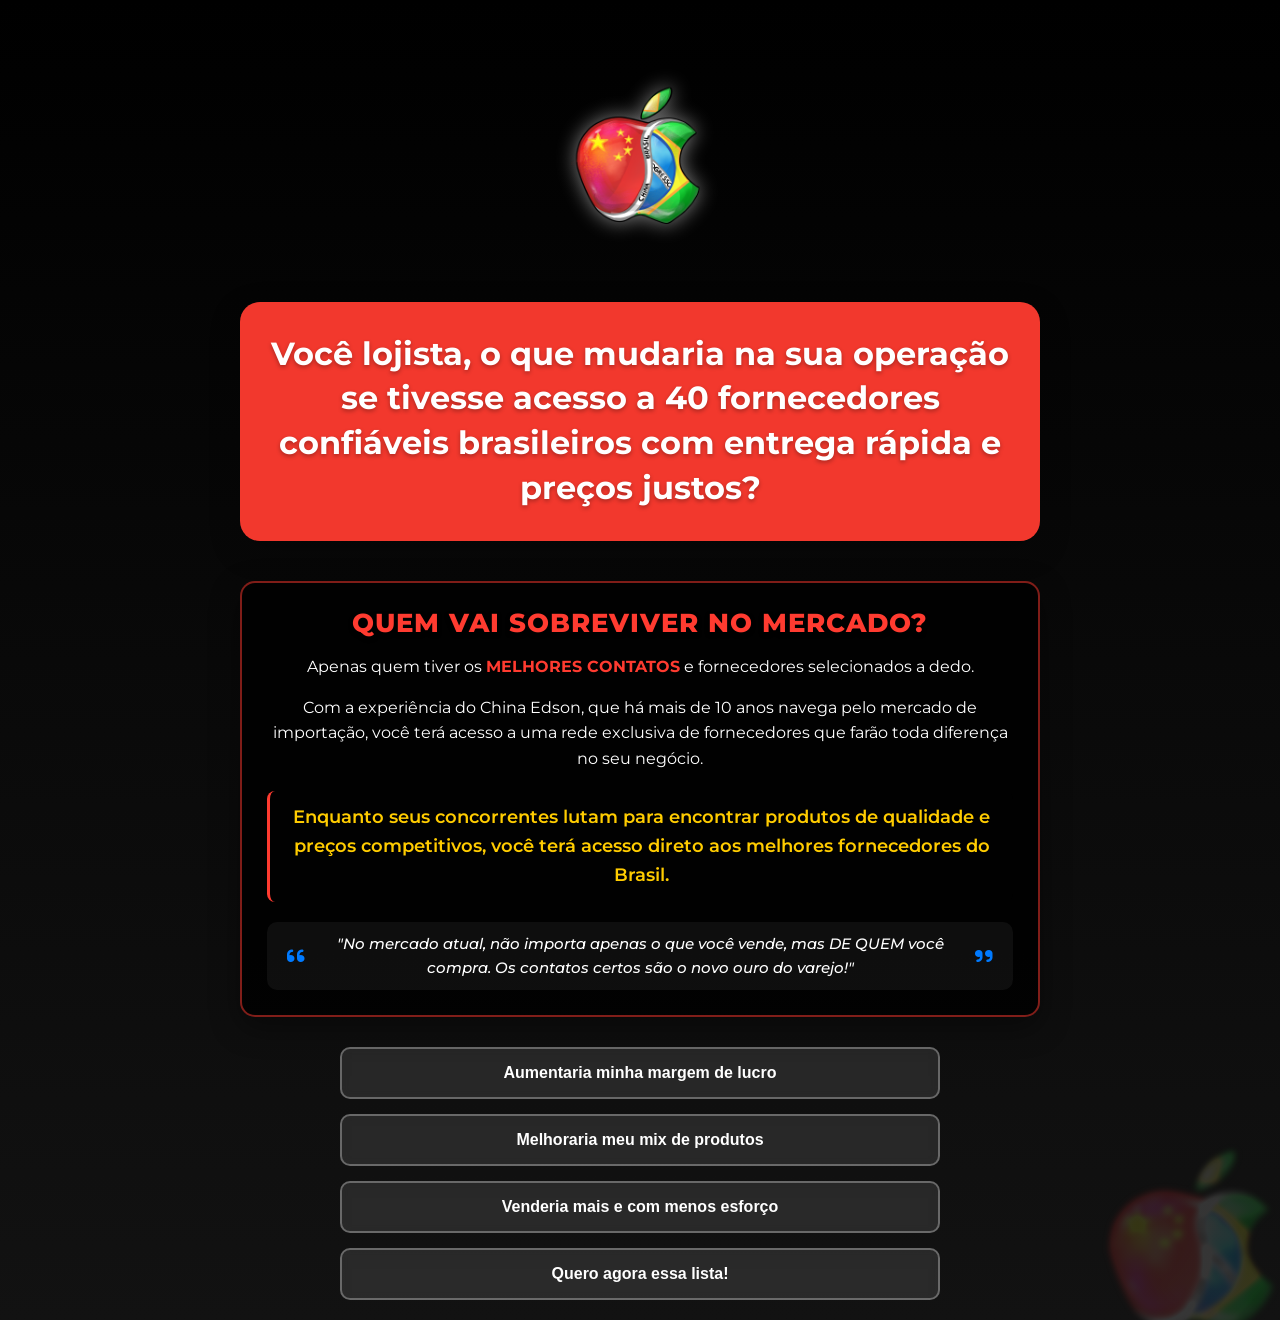
<file: fornecedores.html>
<!DOCTYPE html>
<html lang="pt-BR">
  <head>
    <meta charset="UTF-8" />
    <meta name="viewport" content="width=device-width, initial-scale=1.0" />
    <title>Lista de 40 Fornecedores Confiáveis | China Brasil</title>
    <link rel="icon" type="image/png" href="assets/images/logo1.png" />
    <link rel="preconnect" href="https://fonts.googleapis.com" />
    <link rel="preconnect" href="https://fonts.gstatic.com" crossorigin />
    <link
      href="https://fonts.googleapis.com/css2?family=Montserrat:wght@400;500;600;700;800&display=swap"
      rel="stylesheet"
    />
    <link
      rel="stylesheet"
      href="https://cdnjs.cloudflare.com/ajax/libs/font-awesome/6.0.0/css/all.min.css"
    />
    <link rel="stylesheet" href="fornecedores-styles.css" />
  </head>
  <body>
    <div class="page-container">
      <!-- Hero Section -->
      <section class="hero">
        <div class="logo">
          <img src="assets/images/logo1.png" alt="China Brasil Logo" />
        </div>

        <div class="hero-content">
          <div class="slides-container">
            <!-- Slide 1 -->
            <div class="slide active">
              <div class="question-box">
                <h1>
                  Você lojista, o que mudaria na sua operação se tivesse acesso
                  a 40 fornecedores confiáveis brasileiros com entrega rápida e
                  preços justos?
                </h1>
              </div>

              <div class="survival-message">
                <h2>QUEM VAI SOBREVIVER NO MERCADO?</h2>
                <p>
                  Apenas quem tiver os <strong>MELHORES CONTATOS</strong> e
                  fornecedores selecionados a dedo.
                </p>
                <p>
                  Com a experiência do China Edson, que há mais de 10 anos
                  navega pelo mercado de importação, você terá acesso a uma rede
                  exclusiva de fornecedores que farão toda diferença no seu
                  negócio.
                </p>
                <p class="highlight">
                  Enquanto seus concorrentes lutam para encontrar produtos de
                  qualidade e preços competitivos, você terá acesso direto aos
                  melhores fornecedores do Brasil.
                </p>
                <div class="quote">
                  <i class="fas fa-quote-left"></i>
                  <p>
                    "No mercado atual, não importa apenas o que você vende, mas
                    DE QUEM você compra. Os contatos certos são o novo ouro do
                    varejo!"
                  </p>
                  <i class="fas fa-quote-right"></i>
                </div>
              </div>

              <div class="options">
                <button class="option-btn" onclick="goToSlide(2)">
                  Aumentaria minha margem de lucro
                </button>
                <button class="option-btn" onclick="goToSlide(2)">
                  Melhoraria meu mix de produtos
                </button>
                <button class="option-btn" onclick="goToSlide(2)">
                  Venderia mais e com menos esforço
                </button>
                <button class="option-btn" onclick="goToSlide(2)">
                  Quero agora essa lista!
                </button>
              </div>
            </div>

            <!-- Slide 2 -->
            <div class="slide">
              <div class="instructor-box">
                <div class="instructor-img">
                  <img src="assets/images/dono3.png" alt="Edson José" />
                </div>
                <div class="payment-info">
                  <h2>
                    Para garantir sua lista dos 40 fornecedores confiáveis, siga
                    os dados:
                  </h2>
                  <div class="payment-details">
                    <p><strong>- Banco C6 S.A.</strong></p>
                    <p><strong>Nome:</strong> EDSON JOSE SANTOS JUNIOR</p>
                    <p><strong>PIX (celular):</strong> 11958781807</p>
                    <p><strong>Valor:</strong> R$399</p>
                    <p class="payment-note">
                      Após o pagamento, envie o comprovante para liberar seu
                      acesso com prioridade.
                    </p>
                    <p class="limited-offer">
                      Lembrando: válido só para os 30 primeiros!
                    </p>
                  </div>
                  <button id="confirm-btn" class="cta-button pulse-effect">
                    CONFIRMAR PAGAMENTO E RECEBER ACESSO
                  </button>
                </div>
              </div>
            </div>
          </div>
        </div>

        <div class="brasil-china-symbol">
          <div class="symbol-bg"></div>
        </div>
      </section>
    </div>

    <!-- Modal do Popup de Pagamento -->
    <div id="payment-modal" class="modal">
      <div class="modal-content">
        <span class="close-modal">&times;</span>
        <h2>Dados para Pagamento</h2>
        <div class="payment-details">
          <p><strong>Banco:</strong> C6 S.A.</p>
          <p><strong>Nome:</strong> EDSON JOSE SANTOS JUNIOR</p>
          <p><strong>PIX (celular):</strong> 11958781807</p>
          <p><strong>Valor:</strong> R$399</p>
        </div>
        <div class="payment-instructions">
          <p>1. Faça o pagamento usando o PIX acima</p>
          <p>2. Clique no botão abaixo para confirmar e enviar o comprovante</p>
          <p>3. Você receberá acesso imediato à lista de fornecedores</p>
        </div>
        <button id="whatsapp-btn" class="whatsapp-button">
          <i class="fab fa-whatsapp"></i> ENVIAR COMPROVANTE E RECEBER ACESSO
        </button>
      </div>
    </div>

    <script>
      // Controle dos slides
      function goToSlide(slideNumber) {
        const slides = document.querySelectorAll(".slide");
        slides.forEach((slide) => slide.classList.remove("active"));
        slides[slideNumber - 1].classList.add("active");
      }

      // Modal de pagamento
      const modal = document.getElementById("payment-modal");
      const confirmBtn = document.getElementById("confirm-btn");
      const closeModal = document.querySelector(".close-modal");
      const whatsappBtn = document.getElementById("whatsapp-btn");

      confirmBtn.addEventListener("click", function () {
        modal.style.display = "flex";
      });

      closeModal.addEventListener("click", function () {
        modal.style.display = "none";
      });

      window.addEventListener("click", function (event) {
        if (event.target == modal) {
          modal.style.display = "none";
        }
      });

      // WhatsApp redirect com mensagem
      whatsappBtn.addEventListener("click", function () {
        const phoneNumber = "5511958781807";
        const message =
          "Olá! Acabei de fazer o pagamento de R$399 para ter acesso à lista dos 40 fornecedores confiáveis. Segue meu comprovante. Nome: ";
        window.open(
          `https://wa.me/${phoneNumber}?text=${encodeURIComponent(message)}`,
          "_blank"
        );
      });
    </script>
  </body>
</html>
</file>
<file: fornecedores-styles.css>
/* Estilos Base */
:root {
  --primary-color: #ff3b30;
  --secondary-color: #34c759;
  --dark-color: #1c1c1e;
  --light-color: #ffffff;
  --accent-color: #007aff;
  --gradient-start: rgba(255, 59, 48, 0.9);
  --gradient-end: rgba(0, 122, 255, 0.9);
  --box-shadow: 0 10px 30px rgba(0, 0, 0, 0.25);
}

* {
  margin: 0;
  padding: 0;
  box-sizing: border-box;
}

body {
  font-family: "Montserrat", sans-serif;
  background-color: var(--dark-color);
  color: var(--light-color);
  overflow-x: hidden;
  line-height: 1.6;
}

.page-container {
  width: 100%;
  max-width: 100vw;
  overflow: hidden;
  position: relative;
}

/* Hero Section */
.hero {
  position: relative;
  min-height: 100vh;
  width: 100%;
  background: linear-gradient(to bottom, #000000, #121212);
  display: flex;
  flex-direction: column;
  justify-content: flex-start;
  align-items: center;
  padding: 20px;
  overflow: hidden;
}

.logo {
  width: 140px;
  margin-top: 20px;
  margin-bottom: 30px;
  z-index: 10;
}

.logo img {
  width: 100%;
  height: auto;
  filter: drop-shadow(0 0 10px rgba(255, 255, 255, 0.5));
}

/* Slides Container */
.slides-container {
  width: 100%;
  height: 100%;
  position: relative;
}

.slide {
  position: absolute;
  top: 0;
  left: 0;
  width: 100%;
  height: 100%;
  opacity: 0;
  visibility: hidden;
  transition: opacity 0.6s ease, visibility 0.6s ease;
  display: flex;
  flex-direction: column;
  justify-content: center;
  align-items: center;
}

.slide.active {
  opacity: 1;
  visibility: visible;
  position: relative;
}

/* Caixa de Pergunta */
.question-box {
  background: rgba(255, 59, 48, 0.95);
  border-radius: 20px;
  padding: 30px;
  max-width: 800px;
  margin: 0 auto 40px;
  box-shadow: var(--box-shadow);
  transform: translateY(0);
  animation: float 3s ease-in-out infinite;
}

.question-box h1 {
  font-size: 24px;
  font-weight: 700;
  text-align: center;
  line-height: 1.4;
  color: white;
  text-shadow: 0 2px 4px rgba(0, 0, 0, 0.3);
}

/* Mensagem de Sobrevivência no Mercado */
.survival-message {
  background: rgba(0, 0, 0, 0.85);
  border: 2px solid rgba(255, 59, 48, 0.5);
  border-radius: 15px;
  padding: 25px;
  max-width: 800px;
  margin: 0 auto 30px;
  box-shadow: 0 10px 30px rgba(0, 0, 0, 0.4);
  animation: pulse 3s infinite;
}

.survival-message h2 {
  font-size: 26px;
  font-weight: 800;
  text-align: center;
  line-height: 1.2;
  color: var(--primary-color);
  text-transform: uppercase;
  margin-bottom: 15px;
  letter-spacing: 1px;
  text-shadow: 0 2px 4px rgba(0, 0, 0, 0.5);
}

.survival-message p {
  font-size: 16px;
  line-height: 1.6;
  margin-bottom: 15px;
  color: #ffffff;
  text-align: center;
}

.survival-message p.highlight {
  font-size: 18px;
  font-weight: 600;
  color: #ffcc00;
  background: rgba(0, 0, 0, 0.3);
  padding: 12px;
  border-radius: 8px;
  margin: 20px 0;
  border-left: 3px solid var(--primary-color);
}

.survival-message strong {
  color: var(--primary-color);
  font-weight: 700;
}

.quote {
  display: flex;
  align-items: center;
  justify-content: center;
  margin-top: 20px;
  padding: 10px;
  background: rgba(255, 255, 255, 0.05);
  border-radius: 10px;
}

.quote i {
  color: var(--accent-color);
  font-size: 20px;
  margin: 0 10px;
}

.quote p {
  font-style: italic;
  margin: 0;
  font-size: 15px;
  font-weight: 500;
}

/* Opções de Botões */
.options {
  display: flex;
  flex-direction: column;
  gap: 15px;
  width: 100%;
  max-width: 600px;
}

.option-btn {
  background: rgba(255, 255, 255, 0.1);
  border: 2px solid rgba(255, 255, 255, 0.3);
  border-radius: 10px;
  padding: 15px 20px;
  font-size: 16px;
  font-weight: 600;
  color: white;
  text-align: center;
  cursor: pointer;
  transition: all 0.3s ease;
  backdrop-filter: blur(5px);
}

.option-btn:hover {
  background: rgba(255, 255, 255, 0.2);
  transform: translateY(-2px);
  box-shadow: 0 5px 15px rgba(0, 0, 0, 0.3);
}

/* Instrutor e Pagamento */
.instructor-box {
  display: flex;
  flex-direction: column;
  align-items: center;
  gap: 30px;
  width: 100%;
  max-width: 900px;
  background: rgba(0, 0, 0, 0.7);
  border-radius: 20px;
  padding: 30px;
  backdrop-filter: blur(10px);
  box-shadow: var(--box-shadow);
}

.instructor-img {
  width: 280px;
  height: auto;
  border-radius: 15px;
  overflow: hidden;
  border: 3px solid var(--accent-color);
  box-shadow: 0 0 20px rgba(0, 122, 255, 0.6);
}

.instructor-img img {
  width: 100%;
  height: auto;
  object-fit: contain;
  display: block;
}

.payment-info {
  display: flex;
  flex-direction: column;
  gap: 20px;
  width: 100%;
}

.payment-info h2 {
  font-size: 22px;
  font-weight: 700;
  text-align: center;
  color: white;
  margin-bottom: 10px;
  text-shadow: 0 2px 4px rgba(0, 0, 0, 0.3);
}

.payment-details {
  background: rgba(255, 255, 255, 0.1);
  border-radius: 15px;
  padding: 20px;
  text-align: center;
}

.payment-details p {
  margin: 12px 0;
  font-size: 18px;
  font-weight: 500;
}

.payment-details strong {
  color: var(--accent-color);
}

.payment-note {
  font-weight: 500;
  margin-top: 20px !important;
  font-size: 16px !important;
  color: #ffcc00;
}

.limited-offer {
  font-weight: 700 !important;
  font-size: 16px !important;
  color: var(--primary-color) !important;
  margin-top: 5px !important;
  animation: pulse 2s infinite;
}

/* Botão CTA */
.cta-button {
  background: linear-gradient(
    135deg,
    var(--primary-color),
    var(--accent-color)
  );
  border: none;
  border-radius: 30px;
  color: white;
  font-size: 18px;
  font-weight: 700;
  padding: 18px 30px;
  cursor: pointer;
  transition: all 0.3s ease;
  margin-top: 20px;
  width: 100%;
  max-width: 500px;
  align-self: center;
  box-shadow: 0 5px 20px rgba(255, 59, 48, 0.4);
  position: relative;
  overflow: hidden;
  letter-spacing: 1px;
}

.cta-button:hover {
  transform: translateY(-3px);
  box-shadow: 0 8px 25px rgba(255, 59, 48, 0.6);
}

.cta-button:active {
  transform: translateY(1px);
}

.pulse-effect {
  position: relative;
}

.pulse-effect::after {
  content: "";
  position: absolute;
  top: 0;
  left: 0;
  width: 100%;
  height: 100%;
  background: rgba(255, 255, 255, 0.4);
  border-radius: 30px;
  transform: scale(0);
  animation: pulse-white 2s infinite;
}

/* Modal de Pagamento */
.modal {
  display: none;
  position: fixed;
  top: 0;
  left: 0;
  width: 100%;
  height: 100%;
  background: rgba(0, 0, 0, 0.8);
  z-index: 1000;
  justify-content: center;
  align-items: center;
  backdrop-filter: blur(8px);
}

.modal-content {
  background: linear-gradient(to bottom, #1c1c1e, #2c2c2e);
  border-radius: 20px;
  width: 90%;
  max-width: 500px;
  padding: 30px;
  box-shadow: 0 10px 40px rgba(0, 0, 0, 0.5);
  position: relative;
  animation: modalFadeIn 0.5s ease;
}

.close-modal {
  position: absolute;
  top: 15px;
  right: 20px;
  font-size: 28px;
  color: #999;
  cursor: pointer;
  transition: color 0.3s ease;
}

.close-modal:hover {
  color: white;
}

.modal-content h2 {
  font-size: 24px;
  margin-bottom: 20px;
  text-align: center;
  color: white;
}

.payment-instructions {
  margin-top: 25px;
}

.payment-instructions p {
  margin: 10px 0;
  font-size: 16px;
  color: #ccc;
}

.whatsapp-button {
  background: #25d366;
  border: none;
  border-radius: 30px;
  color: white;
  font-size: 16px;
  font-weight: 700;
  padding: 15px 25px;
  cursor: pointer;
  transition: all 0.3s ease;
  margin-top: 25px;
  width: 100%;
  display: flex;
  justify-content: center;
  align-items: center;
  gap: 10px;
  box-shadow: 0 5px 15px rgba(37, 211, 102, 0.3);
}

.whatsapp-button:hover {
  background: #20bd5a;
  transform: translateY(-2px);
  box-shadow: 0 8px 20px rgba(37, 211, 102, 0.4);
}

.whatsapp-button i {
  font-size: 20px;
}

/* Background Brasil-China Symbol */
.brasil-china-symbol {
  position: absolute;
  bottom: -5%;
  right: -5%;
  width: 300px;
  height: 300px;
  opacity: 0.15;
  z-index: 1;
}

.symbol-bg {
  width: 100%;
  height: 100%;
  background-image: url("assets/images/logo1.png");
  background-size: contain;
  background-repeat: no-repeat;
  background-position: center;
  filter: blur(3px) brightness(1.5);
}

/* Animações */
@keyframes float {
  0% {
    transform: translateY(0px);
  }
  50% {
    transform: translateY(-10px);
  }
  100% {
    transform: translateY(0px);
  }
}

@keyframes pulse {
  0% {
    opacity: 1;
  }
  50% {
    opacity: 0.6;
  }
  100% {
    opacity: 1;
  }
}

@keyframes pulse-white {
  0% {
    transform: scale(0);
    opacity: 1;
  }
  100% {
    transform: scale(1.5);
    opacity: 0;
  }
}

@keyframes modalFadeIn {
  from {
    opacity: 0;
    transform: translateY(-20px);
  }
  to {
    opacity: 1;
    transform: translateY(0);
  }
}

/* Media Queries */
@media (min-width: 768px) {
  .instructor-box {
    flex-direction: row;
    padding: 40px;
  }

  .question-box h1 {
    font-size: 32px;
  }

  .payment-info {
    width: 60%;
  }

  .instructor-img {
    width: 320px;
    max-height: 400px;
  }
}

@media (max-width: 767px) {
  .question-box {
    padding: 20px;
    margin-bottom: 30px;
  }

  .question-box h1 {
    font-size: 20px;
  }

  .option-btn {
    font-size: 14px;
    padding: 12px 15px;
  }

  .cta-button {
    font-size: 16px;
    padding: 15px 20px;
  }

  .payment-details p {
    font-size: 16px;
  }

  .payment-info h2 {
    font-size: 18px;
  }

  .brasil-china-symbol {
    width: 200px;
    height: 200px;
  }
}

@media (max-width: 768px) {
  .survival-message {
    padding: 20px;
    margin-bottom: 20px;
  }

  .survival-message h2 {
    font-size: 22px;
  }

  .survival-message p {
    font-size: 14px;
  }

  .survival-message p.highlight {
    font-size: 16px;
    padding: 10px;
  }

  .quote {
    flex-direction: column;
  }

  .quote i {
    margin: 5px 0;
  }
}
</file>
